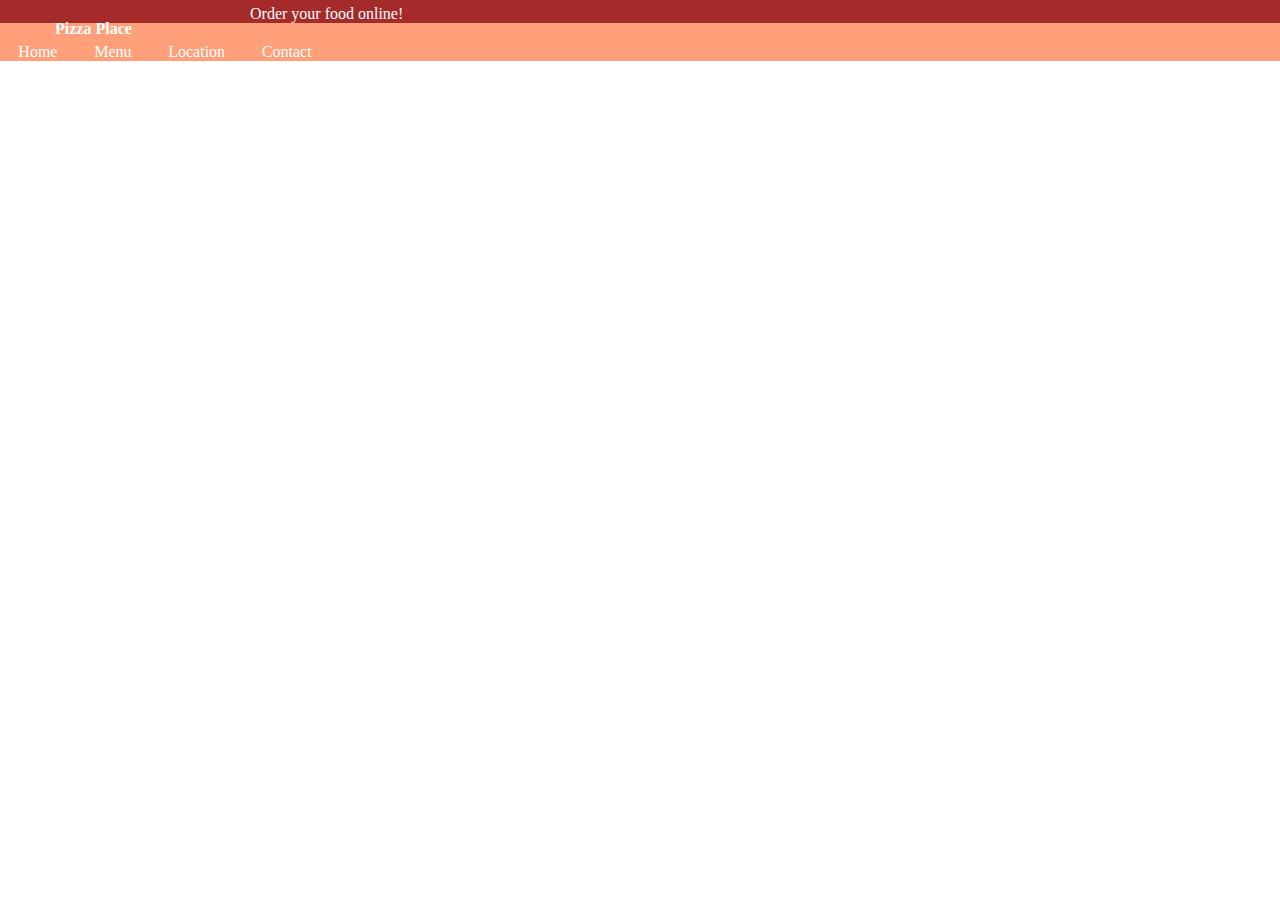
<file: pizza/index.html>
<!DOCTYPE html>
<html lang="en">
<head>
    <meta charset="UTF-8">
    <meta name="viewport" content="width=device-width, initial-scale=1.0">
    <title>Document</title>
    <link href="https://cdn.jsdelivr.net/npm/bootstrap@5.0.2/dist/css/bootstrap.min.css" rel="stylesheet" integrity="sha384-EVSTQN3/azprG1Anm3QDgpJLIm9Nao0Yz1ztcQTwFspd3yD65VohhpuuCOmLASjC" crossorigin="anonymous">
    <link rel="stylesheet" href="./style.css">
</head>
<body>
   
    
    <div class="container-main">
        <div class="row">
            <div class="col-12 web">
                <h4>Pizza Place</h4>
                <p>Order your food online!</p>
            </div>
        </div>
        <div class="row">
            <div class="col-12 page">
                <ul>
                    <li><a href="./index.html">Home</a></li>
                    <li><a href="./menu.html">Menu</a></li>
                    <li>Location</li>
                    <li>Contact</li>
                </ul>
            </div>
        </div>
    </div>

    <script>
        function calculate() {
    var inputValue = parseFloat(document.getElementById("inputField").value);
    if (!isNaN(inputValue)) {
        if (inputValue === 0) {
            alert("You entered: 0");
        } else {
            var result = inputValue * 1500;
            alert("Your order has been successfully placed!");
            alert("Your total is Rs: " + result)
        }
    }
}
    </script>
    <script src="https://cdn.jsdelivr.net/npm/bootstrap@5.0.2/dist/js/bootstrap.bundle.min.js" integrity="sha384-MrcW6ZMFYlzcLA8Nl+NtUVF0sA7MsXsP1UyJoMp4YLEuNSfAP+JcXn/tWtIaxVXM" crossorigin="anonymous"></script>
    
</body>
</html>
</file>
<file: pizza/style.css>
*{
    margin: 0;
    padding: 0;
    box-sizing: border-box;
}
.main{
    display: flex;
    justify-content: space-around;
}
.web{
    background-color: brown;
    padding-top: 20px;
}
.web h4{
    color: white;
    margin-left: 55px;
}
.web h4 a{
    text-decoration: none;
    color: white;
}
.web p{
    color: white;
    margin-left: 250px;
    margin-top: -33px;
}
.page{
    background-color: lightsalmon;
    padding-top: 20px;
}
.page ul{
    display: flex;
    justify-content: space-around;
    color: white;
    margin-right: 950px;
}
.page ul li{
    list-style: none;
}
.page ul li a{
    text-decoration: none;
    color: white;
}
.card{
	display: flex;
	align-items: center;
	justify-content: center;
	flex-wrap: wrap;
}
.product{
    display: flex;
    flex-direction: column;
    align-items: center;
    justify-content: center;
    background-color: orchid;
    text-align: center;
    width: 338px;
    height: 400px;
    border-radius: 1.2rem;
    margin: 2rem;
}
.product img{    
    border-radius: 31px;
	height: 200px;
}
.product h4{
    font-size: 18px;
    margin-right: 117px;
    margin-top: 25px;
}
.product p{
    margin-right: 172px;
}
.product label{
    margin-right: 220px;
}
.product input{
    margin-left: 30px;
    margin-top: -25px;
}
.product button{
    width: 300px;
    background-color: gray;
    color: white;
    margin-top: 15px;
}
@media(max-width:480px){
    .page ul{
        display: block;
        justify-content: center;
        margin-left: 125px;
    }
}
@media(max-width:992px) and (min-width:480px){
    .page ul{
        margin-left: 180px;
        gap: 40px;
    }
}
@media(max-width:1200px) and (min-width:992px){
    .page ul{
        margin-left: 200px;
        gap: 50px;
    }
}
</file>
